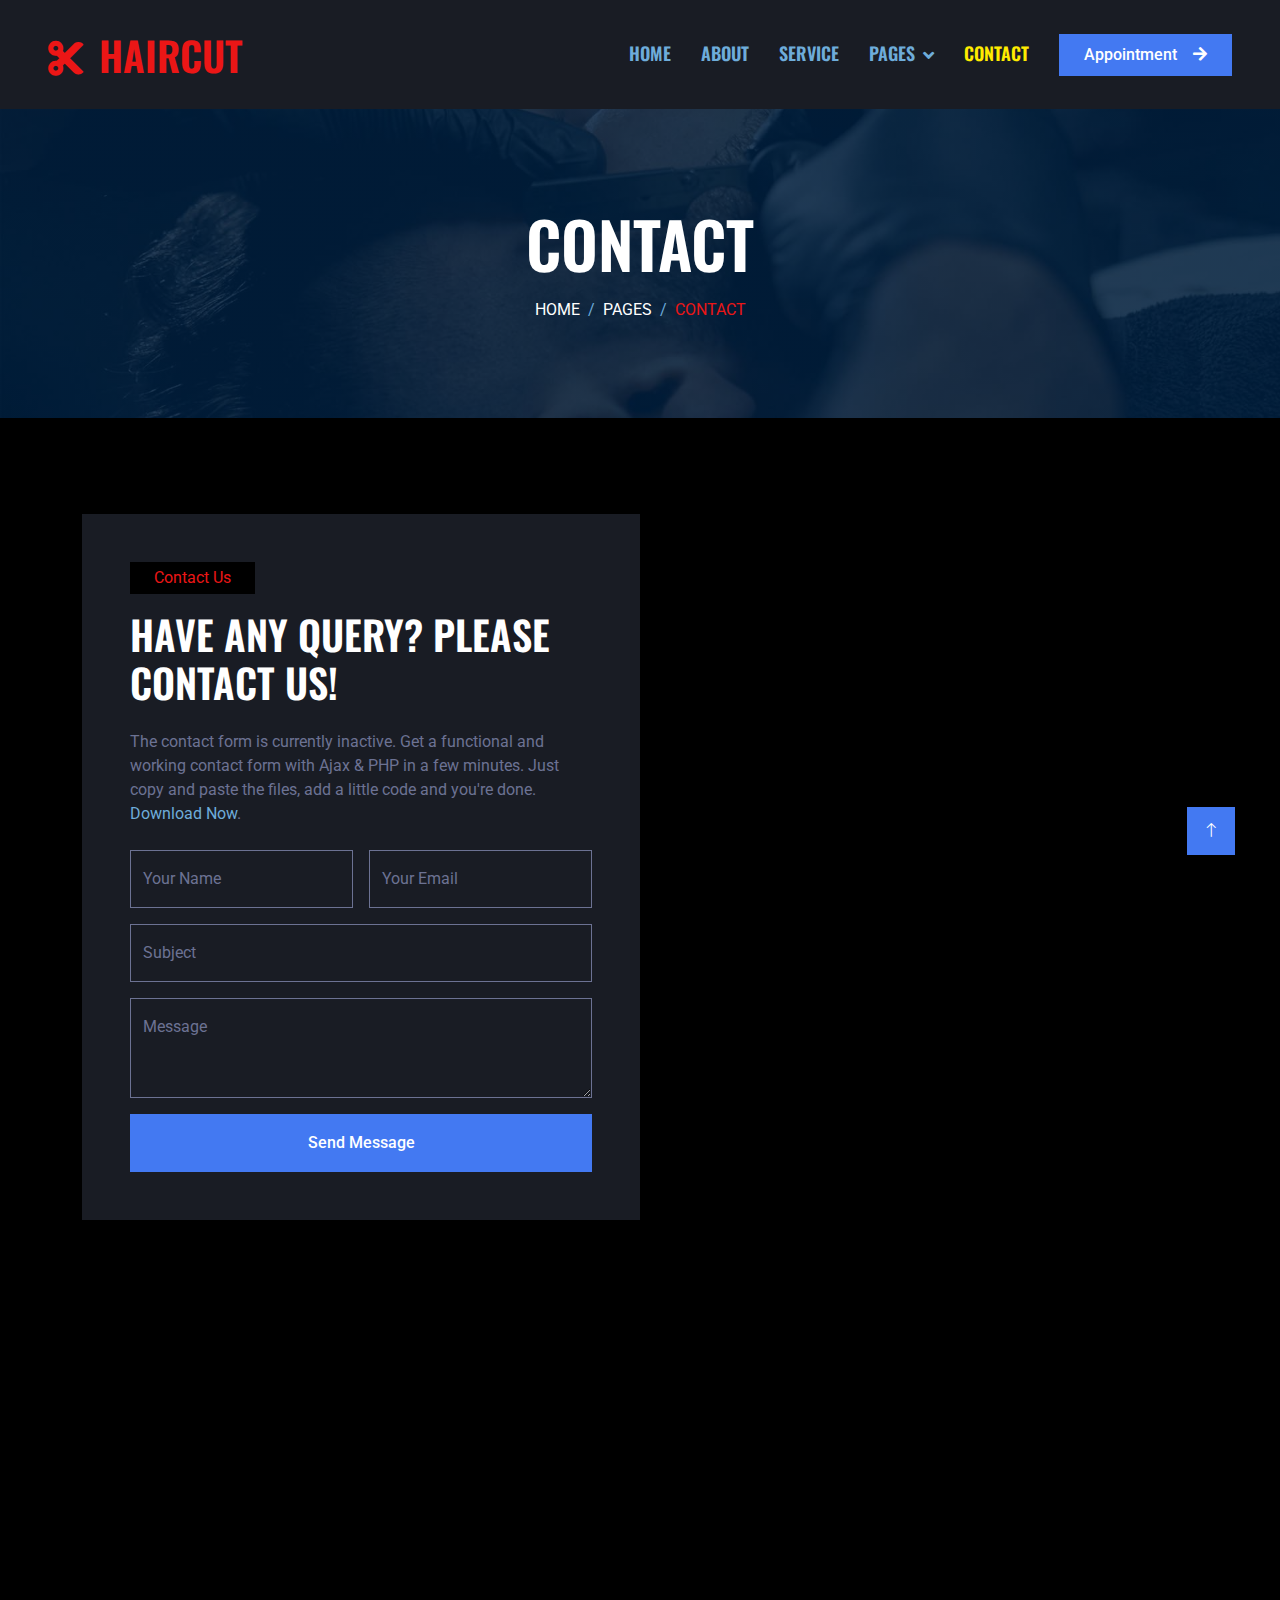
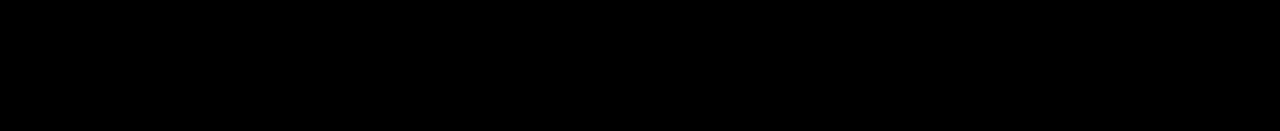
<file: contact.html>
<!DOCTYPE html>
<html lang="en">

<head>
    <meta charset="utf-8">
    <title>HairCut - Hair Salon HTML Template</title>
    <meta content="width=device-width, initial-scale=1.0" name="viewport">
    <meta content="" name="keywords">
    <meta content="" name="description">

    <!-- Favicon -->
    <link href="img/favicon.ico" rel="icon">

    <!-- Google Web Fonts -->
    <link rel="preconnect" href="https://fonts.googleapis.com">
    <link rel="preconnect" href="https://fonts.gstatic.com" crossorigin>
    <link href="https://fonts.googleapis.com/css2?family=Roboto:wght@400;500&family=Oswald:wght@600&display=swap" rel="stylesheet">

    <!-- Icon Font Stylesheet -->
    <link href="https://cdnjs.cloudflare.com/ajax/libs/font-awesome/5.10.0/css/all.min.css" rel="stylesheet">
    <link href="https://cdn.jsdelivr.net/npm/bootstrap-icons@1.4.1/font/bootstrap-icons.css" rel="stylesheet">

    <!-- Libraries Stylesheet -->
    <link href="lib/animate/animate.min.css" rel="stylesheet">
    <link href="lib/owlcarousel/assets/owl.carousel.min.css" rel="stylesheet">

    <!-- Customized Bootstrap Stylesheet -->
    <link href="css/bootstrap.min.css" rel="stylesheet">

    <!-- Template Stylesheet -->
    <link href="css/style.css" rel="stylesheet">
</head>

<body>
    <!-- Spinner Start -->
    <div id="spinner" class="show bg-dark position-fixed translate-middle w-100 vh-100 top-50 start-50 d-flex align-items-center justify-content-center">
        <div class="spinner-grow text-primary" style="width: 3rem; height: 3rem;" role="status">
            <span class="sr-only">Loading...</span>
        </div>
    </div>
    <!-- Spinner End -->


    <!-- Navbar Start -->
    <nav class="navbar navbar-expand-lg bg-secondary navbar-dark sticky-top py-lg-0 px-lg-5 wow fadeIn" data-wow-delay="0.1s">
        <a href="index.html" class="navbar-brand ms-4 ms-lg-0">
            <h1 class="mb-0 text-primary text-uppercase"><i class="fa fa-cut me-3"></i>HairCut</h1>
        </a>
        <button type="button" class="navbar-toggler me-4" data-bs-toggle="collapse" data-bs-target="#navbarCollapse">
            <span class="navbar-toggler-icon"></span>
        </button>
        <div class="collapse navbar-collapse" id="navbarCollapse">
            <div class="navbar-nav ms-auto p-4 p-lg-0">
                <a href="index.html" class="nav-item nav-link">Home</a>
                <a href="about.html" class="nav-item nav-link">About</a>
                <a href="service.html" class="nav-item nav-link">Service</a>
                <div class="nav-item dropdown">
                    <a href="#" class="nav-link dropdown-toggle" data-bs-toggle="dropdown">Pages</a>
                    <div class="dropdown-menu m-0">
                        <a href="price.html" class="dropdown-item">Pricing Plan</a>
                        <a href="team.html" class="dropdown-item">Our Barber</a>
                        <a href="open.html" class="dropdown-item">Working Hours</a>
                        <a href="testimonial.html" class="dropdown-item">Testimonial</a>
                        <a href="404.html" class="dropdown-item">404 Page</a>
                    </div>
                </div>
                <a href="contact.html" class="nav-item nav-link active">Contact</a>
            </div>
            <a href="" class="btn btn-primary rounded-0 py-2 px-lg-4 d-none d-lg-block">Appointment<i class="fa fa-arrow-right ms-3"></i></a>
        </div>
    </nav>
    <!-- Navbar End -->


    <!-- Page Header Start -->
    <div class="container-fluid page-header py-5 mb-5 wow fadeIn" data-wow-delay="0.1s">
        <div class="container text-center py-5">
            <h1 class="display-3 text-white text-uppercase mb-3 animated slideInDown">Contact</h1>
            <nav aria-label="breadcrumb animated slideInDown">
                <ol class="breadcrumb justify-content-center text-uppercase mb-0">
                    <li class="breadcrumb-item"><a class="text-white" href="#">Home</a></li>
                    <li class="breadcrumb-item"><a class="text-white" href="#">Pages</a></li>
                    <li class="breadcrumb-item text-primary active" aria-current="page">Contact</li>
                </ol>
            </nav>
        </div>
    </div>
    <!-- Page Header End -->


    <!-- Contact Start -->
    <div class="container-xxl py-5">
        <div class="container">
            <div class="row g-0">
                <div class="col-lg-6 wow fadeIn" data-wow-delay="0.1s">
                    <div class="bg-secondary p-5">
                        <p class="d-inline-block bg-dark text-primary py-1 px-4">Contact Us</p>
                        <h1 class="text-uppercase mb-4">Have Any Query? Please Contact Us!</h1>
                        <p class="mb-4">The contact form is currently inactive. Get a functional and working contact form with Ajax & PHP in a few minutes. Just copy and paste the files, add a little code and you're done. <a href="https://htmlcodex.com/contact-form">Download Now</a>.</p>
                        <form>
                            <div class="row g-3">
                                <div class="col-md-6">
                                    <div class="form-floating">
                                        <input type="text" class="form-control bg-transparent" id="name" placeholder="Your Name">
                                        <label for="name">Your Name</label>
                                    </div>
                                </div>
                                <div class="col-md-6">
                                    <div class="form-floating">
                                        <input type="email" class="form-control bg-transparent" id="email" placeholder="Your Email">
                                        <label for="email">Your Email</label>
                                    </div>
                                </div>
                                <div class="col-12">
                                    <div class="form-floating">
                                        <input type="text" class="form-control bg-transparent" id="subject" placeholder="Subject">
                                        <label for="subject">Subject</label>
                                    </div>
                                </div>
                                <div class="col-12">
                                    <div class="form-floating">
                                        <textarea class="form-control bg-transparent" placeholder="Leave a message here" id="message" style="height: 100px"></textarea>
                                        <label for="message">Message</label>
                                    </div>
                                </div>
                                <div class="col-12">
                                    <button class="btn btn-primary w-100 py-3" type="submit">Send Message</button>
                                </div>
                            </div>
                        </form>
                    </div>
                </div>
                <div class="col-lg-6 wow fadeIn" data-wow-delay="0.5s">
                    <div class="h-100" style="min-height: 400px;">
                        <iframe class="google-map w-100 h-100"
                        src="https://www.google.com/maps/embed?pb=!1m18!1m12!1m3!1d3001156.4288297426!2d-78.01371936852176!3d42.72876761954724!2m3!1f0!2f0!3f0!3m2!1i1024!2i768!4f13.1!3m3!1m2!1s0x4ccc4bf0f123a5a9%3A0xddcfc6c1de189567!2sNew%20York%2C%20USA!5e0!3m2!1sen!2sbd!4v1603794290143!5m2!1sen!2sbd"
                        frameborder="0" allowfullscreen="" aria-hidden="false" tabindex="0" style="filter: grayscale(100%) invert(92%) contrast(83%); border: 0;"></iframe>
                    </div>
                </div>
            </div>
        </div>
    </div>
    <!-- Contact End -->


    <!-- Footer Start -->
    <div class="container-fluid bg-secondary text-light footer mt-5 pt-5 wow fadeIn" data-wow-delay="0.1s">
        <div class="container py-5">
            <div class="row g-5">
                <div class="col-lg-4 col-md-6">
                    <h4 class="text-uppercase mb-4">Get In Touch</h4>
                    <div class="d-flex align-items-center mb-2">
                        <div class="btn-square bg-dark flex-shrink-0 me-3">
                            <span class="fa fa-map-marker-alt text-primary"></span>
                        </div>
                        <span>123 Street, New York, USA</span>
                    </div>
                    <div class="d-flex align-items-center mb-2">
                        <div class="btn-square bg-dark flex-shrink-0 me-3">
                            <span class="fa fa-phone-alt text-primary"></span>
                        </div>
                        <span>+012 345 67890</span>
                    </div>
                    <div class="d-flex align-items-center">
                        <div class="btn-square bg-dark flex-shrink-0 me-3">
                            <span class="fa fa-envelope-open text-primary"></span>
                        </div>
                        <span>info@example.com</span>
                    </div>
                </div>
                <div class="col-lg-4 col-md-6">
                    <h4 class="text-uppercase mb-4">Quick Links</h4>
                    <a class="btn btn-link" href="">About Us</a>
                    <a class="btn btn-link" href="">Contact Us</a>
                    <a class="btn btn-link" href="">Our Services</a>
                    <a class="btn btn-link" href="">Terms & Condition</a>
                    <a class="btn btn-link" href="">Support</a>
                </div>
                <div class="col-lg-4 col-md-6">
                    <h4 class="text-uppercase mb-4">Newsletter</h4>
                    <div class="position-relative mb-4">
                        <input class="form-control border-0 w-100 py-3 ps-4 pe-5" type="text" placeholder="Your email">
                        <button type="button" class="btn btn-primary py-2 position-absolute top-0 end-0 mt-2 me-2">SignUp</button>
                    </div>
                    <div class="d-flex pt-1 m-n1">
                        <a class="btn btn-lg-square btn-dark text-primary m-1" href=""><i class="fab fa-twitter"></i></a>
                        <a class="btn btn-lg-square btn-dark text-primary m-1" href=""><i class="fab fa-facebook-f"></i></a>
                        <a class="btn btn-lg-square btn-dark text-primary m-1" href=""><i class="fab fa-youtube"></i></a>
                        <a class="btn btn-lg-square btn-dark text-primary m-1" href=""><i class="fab fa-linkedin-in"></i></a>
                    </div>
                </div>
            </div>
        </div>
        <div class="container">
            <div class="copyright">
                <div class="row">
                    <div class="col-md-6 text-center text-md-start mb-3 mb-md-0">
                        &copy; <a class="border-bottom" href="#">Your Site Name</a>, All Right Reserved.
                    </div>
                    <div class="col-md-6 text-center text-md-end">
                        <!--/*** This template is free as long as you keep the footer author’s credit link/attribution link/backlink. If you'd like to use the template without the footer author’s credit link/attribution link/backlink, you can purchase the Credit Removal License from "https://htmlcodex.com/credit-removal". Thank you for your support. ***/-->
                        Designed By <a class="border-bottom" href="https://htmlcodex.com">HTML Codex</a>
                    </div>
                </div>
            </div>
        </div>
    </div>
    <!-- Footer End -->


    <!-- Back to Top -->
    <a href="#" class="btn btn-primary btn-lg-square back-to-top"><i class="bi bi-arrow-up"></i></a>


    <!-- JavaScript Libraries -->
    <script src="https://code.jquery.com/jquery-3.4.1.min.js"></script>
    <script src="https://cdn.jsdelivr.net/npm/bootstrap@5.0.0/dist/js/bootstrap.bundle.min.js"></script>
    <script src="lib/wow/wow.min.js"></script>
    <script src="lib/easing/easing.min.js"></script>
    <script src="lib/waypoints/waypoints.min.js"></script>
    <script src="lib/owlcarousel/owl.carousel.min.js"></script>

    <!-- Template Javascript -->
    <script src="js/main.js"></script>
</body>

</html>
</file>
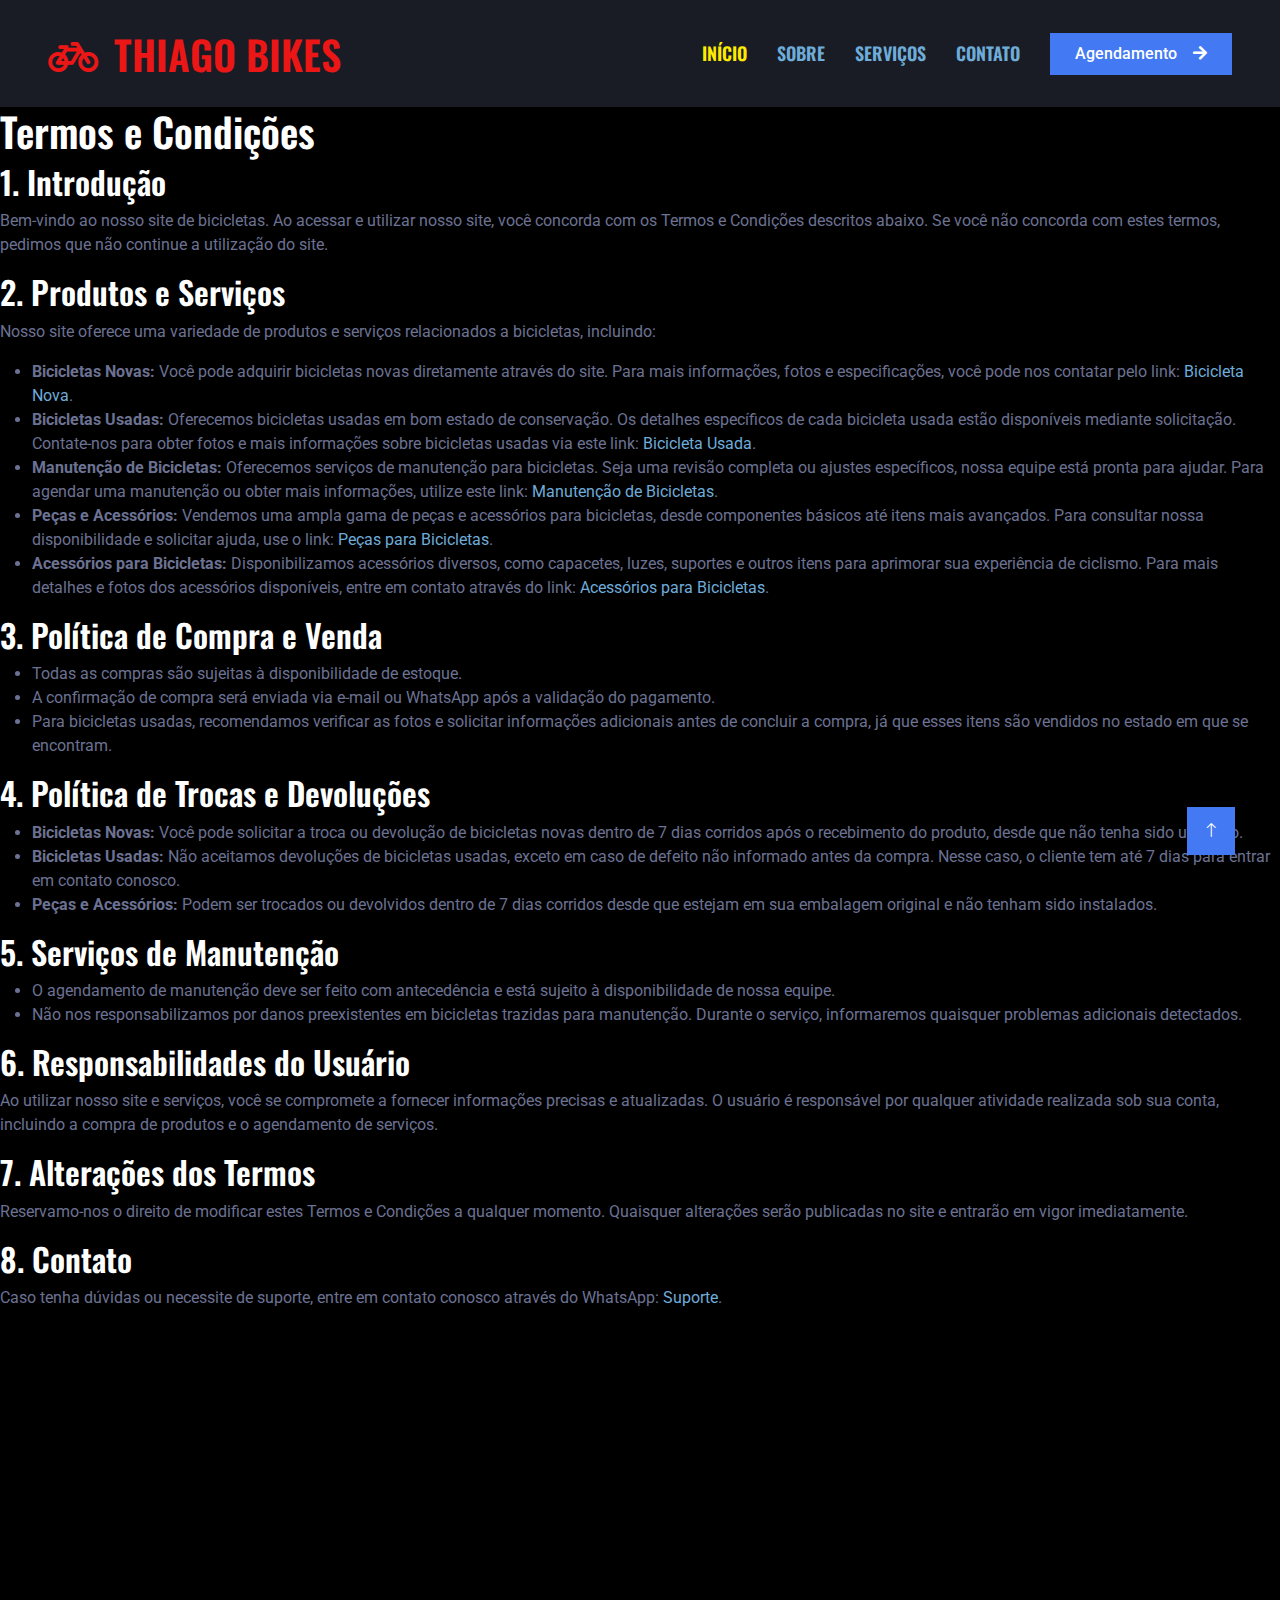
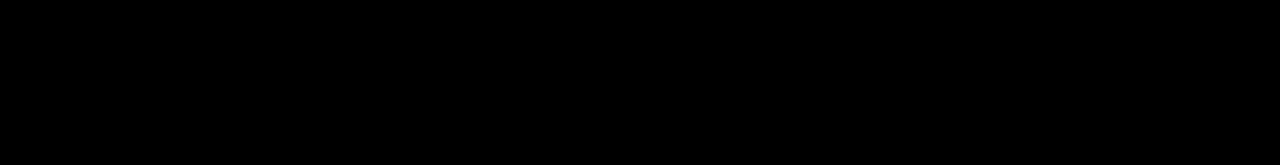
<file: termosecondicoes.html>
<!DOCTYPE html>
<html lang="pt-br">

<head>
    <meta charset="utf-8">
    <title>Thiagão Bikes - Bicicletaria em Tijucas do Sul - Paraná</title>
    <meta content="width=device-width, initial-scale=1.0" name="viewport">
    <meta content="bicicletaria, Tijucas do Sul - Paraná, bicicletas, manutenção, acessórios" name="keywords">
    <meta
        content="A Thiagão Bikes é uma bicicletaria localizada em Tijucas do Sul - Paraná, oferecendo uma ampla gama de bicicletas, acessórios e serviços de manutenção para ciclistas."
        name="description">

    <!-- Google Site Verification -->
    <meta name="google-site-verification" content="SEU-CÓDIGO-DE-VERIFICAÇÃO">

    <!-- Favicon -->
    <link href="img/favicon.ico" rel="icon">

    <!-- Google Web Fonts -->
    <link rel="preconnect" href="https://fonts.googleapis.com">
    <link rel="preconnect" href="https://fonts.gstatic.com" crossorigin>
    <link href="https://fonts.googleapis.com/css2?family=Roboto:wght@400;500&family=Oswald:wght@600&display=swap"
        rel="stylesheet">

    <!-- Icon Font Stylesheet -->
    <link href="https://cdnjs.cloudflare.com/ajax/libs/font-awesome/5.10.0/css/all.min.css" rel="stylesheet">
    <link href="https://cdn.jsdelivr.net/npm/bootstrap-icons@1.4.1/font/bootstrap-icons.css" rel="stylesheet">

    <!-- Libraries Stylesheet -->
    <link href="lib/animate/animate.min.css" rel="stylesheet">
    <link href="lib/owlcarousel/assets/owl.carousel.min.css" rel="stylesheet">

    <!-- Customized Bootstrap Stylesheet -->
    <link href="css/bootstrap.min.css" rel="stylesheet">

    <!-- Template Stylesheet -->
    <link href="css/style.css" rel="stylesheet">
</head>
<body>
    <div id="spinner"
        class="show bg-dark position-fixed translate-middle w-100 vh-100 top-50 start-50 d-flex align-items-center justify-content-center">
        <div class="spinner-grow text-primary" style="width: 3rem; height: 3rem;" role="status">
            <span class="sr-only">Carregando...</span>
        </div>
    </div>
    <!-- Fim do Spinner -->

    <!-- Navbar Start -->
    <nav id=inicio class="navbar navbar-expand-lg bg-secondary navbar-dark sticky-top py-lg-0 px-lg-5 wow fadeIn"
        data-wow-delay="0.1s">
        <a href="index.html" class="navbar-brand ms-4 ms-lg-0">
            <h1 class="mb-0 text-primary text-uppercase"><i class="fa fa-bicycle me-3"></i>Thiago Bikes</h1>
        </a>
        <button type="button" class="navbar-toggler me-4" data-bs-toggle="collapse" data-bs-target="#navbarCollapse">
            <span class="navbar-toggler-icon"></span>
        </button>
        <div class="collapse navbar-collapse" id="navbarCollapse">
            <div class="navbar-nav ms-auto p-4 p-lg-0">
                <a href="index.html" class="nav-item nav-link active">Início</a>
                <a href="index.html" class="nav-item nav-link">Sobre</a>
                <a href="index.html" class="nav-item nav-link">Serviços</a>
                <a href="index.html" class="nav-item nav-link">Contato</a>
            </div>
            <a href="https://wa.me/41988050917?text=Oi,%20tudo%20bem?%20Gostaria%20de%20realizar%20um%20agendamento." class="btn btn-primary rounded-0 py-2 px-lg-4 d-none d-lg-block" target="_blank">Agendamento<i
                class="fa fa-arrow-right ms-3"></i></a>
        </div>
    </nav>
    <!-- Navbar Fim -->
    <div>
            <h1>Termos e Condições</h1>
            
            <h2>1. Introdução</h2>
            <p>Bem-vindo ao nosso site de bicicletas. Ao acessar e utilizar nosso site, você concorda com os Termos e Condições descritos abaixo. Se você não concorda com estes termos, pedimos que não continue a utilização do site.</p>
            
            <h2>2. Produtos e Serviços</h2>
            <p>Nosso site oferece uma variedade de produtos e serviços relacionados a bicicletas, incluindo:</p>
        
            <ul>
                <li><strong>Bicicletas Novas:</strong> Você pode adquirir bicicletas novas diretamente através do site. Para mais informações, fotos e especificações, você pode nos contatar pelo link: 
                    <a href="https://wa.me/41988050917?text=Oi,%20tudo%20bem?%20Estou%20pensando%20em%20comprar%20uma%20bicicleta%20nova.%20Você%20poderia%20me%20enviar%20algumas%20fotos,%20por%20favor?" target="_blank">Bicicleta Nova</a>.
                </li>
                <li><strong>Bicicletas Usadas:</strong> Oferecemos bicicletas usadas em bom estado de conservação. Os detalhes específicos de cada bicicleta usada estão disponíveis mediante solicitação. Contate-nos para obter fotos e mais informações sobre bicicletas usadas via este link: 
                    <a href="https://wa.me/41988050917?text=Oi,%20tudo%20bem?%20Estou%20à%20procura%20de%20uma%20bicicleta%20usada.%20Será%20que%20você%20pode%20me%20mostrar%20algumas%20fotos?" target="_blank">Bicicleta Usada</a>.
                </li>
                <li><strong>Manutenção de Bicicletas:</strong> Oferecemos serviços de manutenção para bicicletas. Seja uma revisão completa ou ajustes específicos, nossa equipe está pronta para ajudar. Para agendar uma manutenção ou obter mais informações, utilize este link: 
                    <a href="https://wa.me/41988050917?text=Oi,%20tudo%20bem?%20Minha%20bike%20está%20precisando%20de%20manutenção.%20Você%20poderia%20me%20ajudar%20com%20isso?" target="_blank">Manutenção de Bicicletas</a>.
                </li>
                <li><strong>Peças e Acessórios:</strong> Vendemos uma ampla gama de peças e acessórios para bicicletas, desde componentes básicos até itens mais avançados. Para consultar nossa disponibilidade e solicitar ajuda, use o link: 
                    <a href="https://wa.me/41988050917?text=Oi,%20tudo%20bem?%20Estou%20precisando%20de%20algumas%20peças%20para%20minha%20bicicleta.%20Você%20pode%20me%20ajudar?" target="_blank">Peças para Bicicletas</a>.
                </li>
                <li><strong>Acessórios para Bicicletas:</strong> Disponibilizamos acessórios diversos, como capacetes, luzes, suportes e outros itens para aprimorar sua experiência de ciclismo. Para mais detalhes e fotos dos acessórios disponíveis, entre em contato através do link: 
                    <a href="https://wa.me/41988050917?text=Oi,%20tudo%20bem?%20Estou%20precisando%20de%20alguns%20acessórios%20para%20minha%20bicicleta.%20Você%20pode%20me%20ajudar?" target="_blank">Acessórios para Bicicletas</a>.
                </li>
            </ul>
        
            <h2>3. Política de Compra e Venda</h2>
            <ul>
                <li>Todas as compras são sujeitas à disponibilidade de estoque.</li>
                <li>A confirmação de compra será enviada via e-mail ou WhatsApp após a validação do pagamento.</li>
                <li>Para bicicletas usadas, recomendamos verificar as fotos e solicitar informações adicionais antes de concluir a compra, já que esses itens são vendidos no estado em que se encontram.</li>
            </ul>
        
            <h2>4. Política de Trocas e Devoluções</h2>
            <ul>
                <li><strong>Bicicletas Novas:</strong> Você pode solicitar a troca ou devolução de bicicletas novas dentro de 7 dias corridos após o recebimento do produto, desde que não tenha sido utilizado.</li>
                <li><strong>Bicicletas Usadas:</strong> Não aceitamos devoluções de bicicletas usadas, exceto em caso de defeito não informado antes da compra. Nesse caso, o cliente tem até 7 dias para entrar em contato conosco.</li>
                <li><strong>Peças e Acessórios:</strong> Podem ser trocados ou devolvidos dentro de 7 dias corridos desde que estejam em sua embalagem original e não tenham sido instalados.</li>
            </ul>
        
            <h2>5. Serviços de Manutenção</h2>
            <ul>
                <li>O agendamento de manutenção deve ser feito com antecedência e está sujeito à disponibilidade de nossa equipe.</li>
                <li>Não nos responsabilizamos por danos preexistentes em bicicletas trazidas para manutenção. Durante o serviço, informaremos quaisquer problemas adicionais detectados.</li>
            </ul>
        
            <h2>6. Responsabilidades do Usuário</h2>
            <p>Ao utilizar nosso site e serviços, você se compromete a fornecer informações precisas e atualizadas. O usuário é responsável por qualquer atividade realizada sob sua conta, incluindo a compra de produtos e o agendamento de serviços.</p>
        
            <h2>7. Alterações dos Termos</h2>
            <p>Reservamo-nos o direito de modificar estes Termos e Condições a qualquer momento. Quaisquer alterações serão publicadas no site e entrarão em vigor imediatamente.</p>
        
            <h2>8. Contato</h2>
            <p>Caso tenha dúvidas ou necessite de suporte, entre em contato conosco através do WhatsApp: 
                <a href="https://wa.me/41988050917?text=Oi,%20tudo%20bem?%20Estou%20precisando%20de%20suporte,%20você%20poderia%20me%20ajudar?" target="_blank">Suporte</a>.
            </p>
    </div>
    



        <!-- Rodapé Início -->
        <div id="contato" class="container-fluid bg-secondary text-light footer mt-5 pt-5 wow fadeIn" data-wow-delay="0.1s">
            <div class="container py-5">
                <div class="row g-5">
                    <div class="col-lg-4 col-md-6">
                        <h4 class="text-uppercase mb-4">Entre em Contato</h4>
                        <div class="d-flex align-items-center mb-2">
                            <div class="btn-square bg-dark flex-shrink-0 me-3">
                                <span class="fa fa-map-marker-alt text-primary"></span>
                            </div>
                            <a href="https://maps.app.goo.gl/vnWxiz4BxwSRJQsU8" target="_blank"><span>Rua Prefeito João
                                    Bonieck - Vila Cubas, Tijucas do Sul - PR, 83190-000</span></a>
                        </div>
                        <div class="d-flex align-items-center mb-2">
                            <div class="btn-square bg-dark flex-shrink-0 me-3">
                                <span class="fa fa-phone-alt text-primary"></span>
                            </div>
                            <a href="https://wa.me/5541988050917" target="_blank"><span>(41) 98805-0917</span></a>
                        </div>
                        <div class="d-flex align-items-center">
                            <div class="btn-square bg-dark flex-shrink-0 me-3">
                                <span class="fa fa-envelope-open text-primary"></span>
                            </div>
                            <a href="mailto:contato@thiagobikes.com"
                                target="_blank"><span>contato@thiagobikes.com</span></a>
    
                        </div>
                    </div>
                    <div class="col-lg-4 col-md-6">
                        <a class="btn btn-link" href="#sobre">Sobre Nós</a>
                        <a class="btn btn-link" href="#servicos">Nossos Serviços</a>
                        <a class="btn btn-link" href="termosecondicoes.html">Termos e Condições</a>
                        <a class="btn btn-link" href="https://wa.me/41988050917?text=Olá,%20preciso%20de%20suporte,%20poderia%20me%20ajudar%3F" target="_blank">Suporte</a>
                    </div>
                    <div class="col-lg-4 col-md-6">
                        <h4 class="text-uppercase mb-4">Receba Novidades e Promoções</h4>
                        <div class="position-relative mb-4">
                            <!-- 'JS-Email' - ADICIONEI O ID : email e submitbtn -->
                            <input id="email" class="form-control border-0 w-100 py-3 ps-4 pe-5" type="text"
                                placeholder="Seu e-mail">
                            <button id="submitBtn" type="button"
                                class="btn btn-primary py-2 position-absolute top-0 end-0 mt-2 me-2">Inscreva-se</button>
                        </div>
                        <div class="d-flex pt-1 m-n1">
                            <a class="btn btn-lg-square btn-dark<div class=" btn btn-lg-square btn-dark text-primary m-1"
                                href="https://wa.me/5541988050917" target="_blank"><i class="fab fa-whatsapp"></i></a>
    
                            <a class="btn btn-lg-square btn-dark<div class=" btn btn-lg-square btn-dark text-primary m-1"
                                href="https://www.instagram.com/thiagaobikes" target="_blank"><i
                                    class="fab fa-instagram"></i></a>
    
                            <a class="btn btn-lg-square btn-dark<div class=" btn btn-lg-square btn-dark text-primary m-1"
                                href="https://www.facebook.com/thiagaobikes/" target="_blank"><i
                                    class="fab fa-facebook-f"></i></a>
                            <!-- 
                        <a class="btn btn-lg-square btn-dark text-primary m-1" href=""><i class="fab fa-twitter"></i></a>
                        <a class="btn btn-lg-square btn-dark text-primary m-1" href=""><i class="fab fa-youtube"></i></a>
                        <a class="btn btn-lg-square btn-dark text-primary m-1" href=""><i class="fab fa-linkedin-in"></i></a>-->
                        </div>
                    </div>
                </div>
            </div>
            <div class="container">
                <div class="copyright">
                    <div class="row">
                        <div class="col-md-6 text-center text-md-start mb-3 mb-md-0">
                            &copy; <a class="border-bottom" href="#">Thiago Bikes</a>, Todos os Direitos Reservados.
                        </div>
                        <div class="col-md-6 text-center text-md-end">
                            Desenvolvido Por <a class="border-bottom" href="https://meusitepro">MEUSITEPRO</a>
                        </div>
                    </div>
                </div>
            </div>
        </div>
        <!-- Rodapé Fim -->
    
    
        <!-- Back to Top -->
        <a href="#" class="btn btn-primary btn-lg-square back-to-top"><i class="bi bi-arrow-up"></i></a>
    
    
        <!-- JavaScript Libraries -->
        <script src="https://code.jquery.com/jquery-3.4.1.min.js"></script>
        <script src="https://cdn.jsdelivr.net/npm/bootstrap@5.0.0/dist/js/bootstrap.bundle.min.js"></script>
        <script src="lib/wow/wow.min.js"></script>
        <script src="lib/easing/easing.min.js"></script>
        <script src="lib/waypoints/waypoints.min.js"></script>
        <script src="lib/owlcarousel/owl.carousel.min.js"></script>
    
        <!-- Template Javascript -->
        <script src="js/main.js"></script>
</body>
</html>
</file>
<file: css/style.css>
/********** Template CSS **********/
:root {
    --primary: #FFEB00;
    --secondary: #4379F2;
    --light: #6EACDA;
    --dark: #001F3F;
}

.back-to-top {
    position: fixed;
    display: none;
    right: 45px;
    bottom: 45px;
    z-index: 99;
}


/*** Spinner ***/
#spinner {
    opacity: 0;
    visibility: hidden;
    transition: opacity .5s ease-out, visibility 0s linear .5s;
    z-index: 99999;
}

#spinner.show {
    transition: opacity .5s ease-out, visibility 0s linear 0s;
    visibility: visible;
    opacity: 1;
}


/*** Button ***/
.btn {
    font-weight: 500;
    transition: .5s;
}

.btn-square {
    width: 38px;
    height: 38px;
}

.btn-sm-square {
    width: 32px;
    height: 32px;
}

.btn-lg-square {
    width: 48px;
    height: 48px;
}

.btn-square,
.btn-sm-square,
.btn-lg-square {
    padding: 0;
    display: flex;
    align-items: center;
    justify-content: center;
    font-weight: normal;
}


/*** Navbar ***/
.navbar .dropdown-toggle::after {
    border: none;
    content: "\f107";
    font-family: "Font Awesome 5 Free";
    font-weight: 900;
    vertical-align: middle;
    margin-left: 8px;
}

.navbar .navbar-nav .nav-link {
    margin-right: 30px;
    padding: 40px 0;
    color: var(--light);
    font-family: 'Oswald', sans-serif;
    font-size: 18px;
    font-weight: 600;
    text-transform: uppercase;
    outline: none;
}

.navbar .navbar-nav .nav-link:hover,
.navbar .navbar-nav .nav-link.active {
    color: var(--primary);
}

.navbar.sticky-top {
    top: -100px;
    transition: .5s;
}

@media (max-width: 991.98px) {
    .navbar .navbar-nav .nav-link,
    .navbar.shadow-sm .navbar-nav .nav-link {
        margin-right: 0;
        padding: 10px 0;
    }

    .navbar .navbar-nav {
        margin-top: 8px;
        border-top: 1px solid var(--light);
    }
}

@media (min-width: 992px) {
    .navbar.shadow-sm .navbar-nav .nav-link {
        padding: 20px 0;
    }

    .navbar .nav-item .dropdown-menu {
        display: block;
        border: none;
        margin-top: 0;
        top: 150%;
        opacity: 0;
        visibility: hidden;
        transition: .5s;
    }

    .navbar .nav-item:hover .dropdown-menu {
        top: 100%;
        visibility: visible;
        transition: .5s;
        opacity: 1;
    }
}


/*** Header ***/
.carousel-caption {
    top: 0;
    left: 0;
    right: 0;
    bottom: 0;
    background: rgba(0, 31, 63, .85);
    z-index: 1;
}

.carousel-control-prev,
.carousel-control-next {
    width: 10%;
}

.carousel-control-prev-icon,
.carousel-control-next-icon {
    width: 3rem;
    height: 3rem;
}

@media (max-width: 768px) {
    #header-carousel .carousel-item {
        position: relative;
        min-height: 450px;
    }
    
    #header-carousel .carousel-item img {
        position: absolute;
        width: 100%;
        height: 100%;
        object-fit: cover;
    }
}

.page-header {
    background: linear-gradient(rgba(0, 31, 63, .85), rgba(0, 31, 63, .85)), url(../img/carousel-1.jpg) center center no-repeat;
    background-size: cover;
}

.breadcrumb-item + .breadcrumb-item::before {
    color: var(--light);
}


/*** Service ***/
.service-item .btn {
    position: absolute;
    right: -50px;
    bottom: -50px;
    width: 50px;
    height: 50px;
    color: var(--primary);
    background: var(--dark);
    opacity: 0;
}

.service-item:hover .btn {
    right: 0;
    bottom: 0;
    opacity: 1;
}


/*** Team ***/
.team-item .team-img::before,
.team-item .team-img::after {
    position: absolute;
    content: "";
    width: 0;
    height: 100%;
    top: 0;
    left: 0;
    background: rgba(67, 121, 242, .85);
    transition: .5s;
}

.team-item .team-img::after {
    left: auto;
    right: 0;
}

.team-item:hover .team-img::before,
.team-item:hover .team-img::after {
    width: 50%;
}

.team-item .team-img .team-social {
    position: absolute;
    width: 100%;
    height: 100%;
    top: 0;
    left: 0;
    display: flex;
    align-items: center;
    justify-content: center;
    transition: .5s;
    z-index: 3;
    opacity: 0;
}

.team-item:hover .team-img .team-social {
    transition-delay: .3s;
    opacity: 1;
}

.team-item .team-social .btn {
    display: inline-flex;
    margin: 0 3px;
    color: var(--primary);
    background: var(--dark);
}

.team-item .team-social .btn:hover {
    color: #FFFFFF;
    background: var(--primary);
}


/*** Testimonial ***/
.testimonial-carousel {
    max-width: 700px;
    margin: 0 auto;
}

.testimonial-carousel .owl-dots {
    margin-top: 35px;
    height: 100px;
    display: flex;
    align-items: center;
    justify-content: center;
}

.testimonial-carousel .owl-dots .owl-dot {
    width: 60px;
    height: 60px;
    margin: 0 5px;
    padding: 10px;
    background: var(--secondary);
    transition: .5s;
}

.testimonial-carousel .owl-dots .owl-dot.active {
    width: 100px;
    height: 100px;
}

.testimonial-carousel .owl-dots .owl-dot img {
    opacity: .1;
    transition: .5s;
}

.testimonial-carousel .owl-dots .owl-dot.active img {
    opacity: 1;
}


/*** Footer ***/
.footer .btn.btn-link {
    display: block;
    margin-bottom: 5px;
    padding: 0;
    text-align: left;
    color: var(--light);
    font-size: 15px;
    font-weight: normal;
    text-transform: capitalize;
    transition: .3s;
}

.footer .btn.btn-link::before {
    position: relative;
    content: "\f105";
    font-family: "Font Awesome 5 Free";
    font-weight: 900;
    margin-right: 10px;
}

.footer .btn.btn-link:hover {
    color: var(--primary);
    letter-spacing: 1px;
    box-shadow: none;
}

.footer .copyright {
    padding: 1.5rem;
    font-size: 15px;
    background: var(--dark);
}

.footer .copyright a {
    color: var(--light);
}

.footer .copyright a:hover {
    color: var(--primary);
}
</file>
